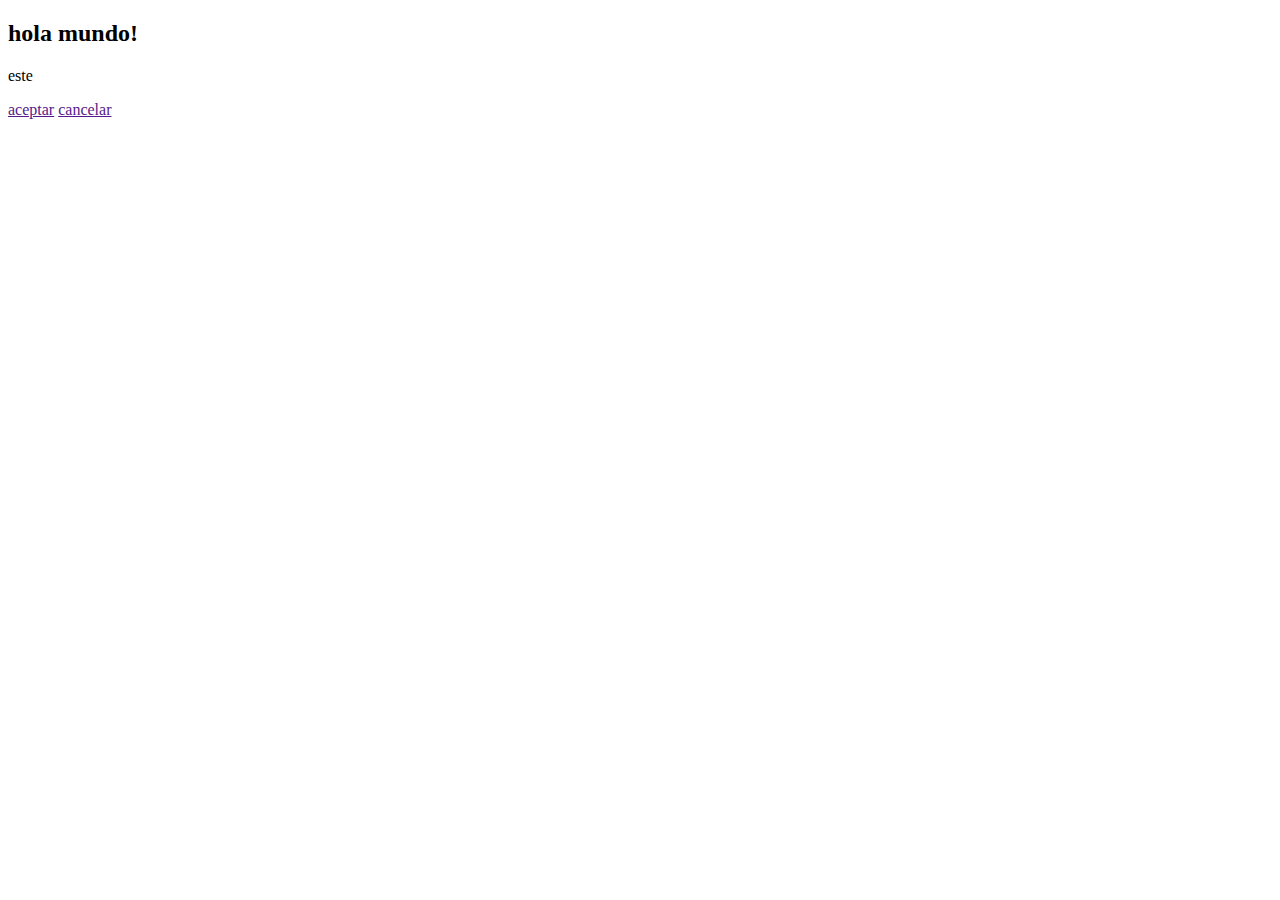
<file: practica01.html>
<!DOCTYPE html> 
<html lang="en"> <!-- -->
<head>
    <meta charset="UTF-8">
    <meta name="viewport" content="width=device-width, initial-scale=1.0">
    <title>Document</title>
</head>
<body>
    <div>
        <div>
            <div>
                <div>
                    <h2>hola mundo!</h2>
                    <p>este</p>
                    <p>
                        <a href="">aceptar</a>
                        <a href="">cancelar</a>
                    </p>
                </div>
            </div>
        </div>
    </div>
</body>
</html>
</file>
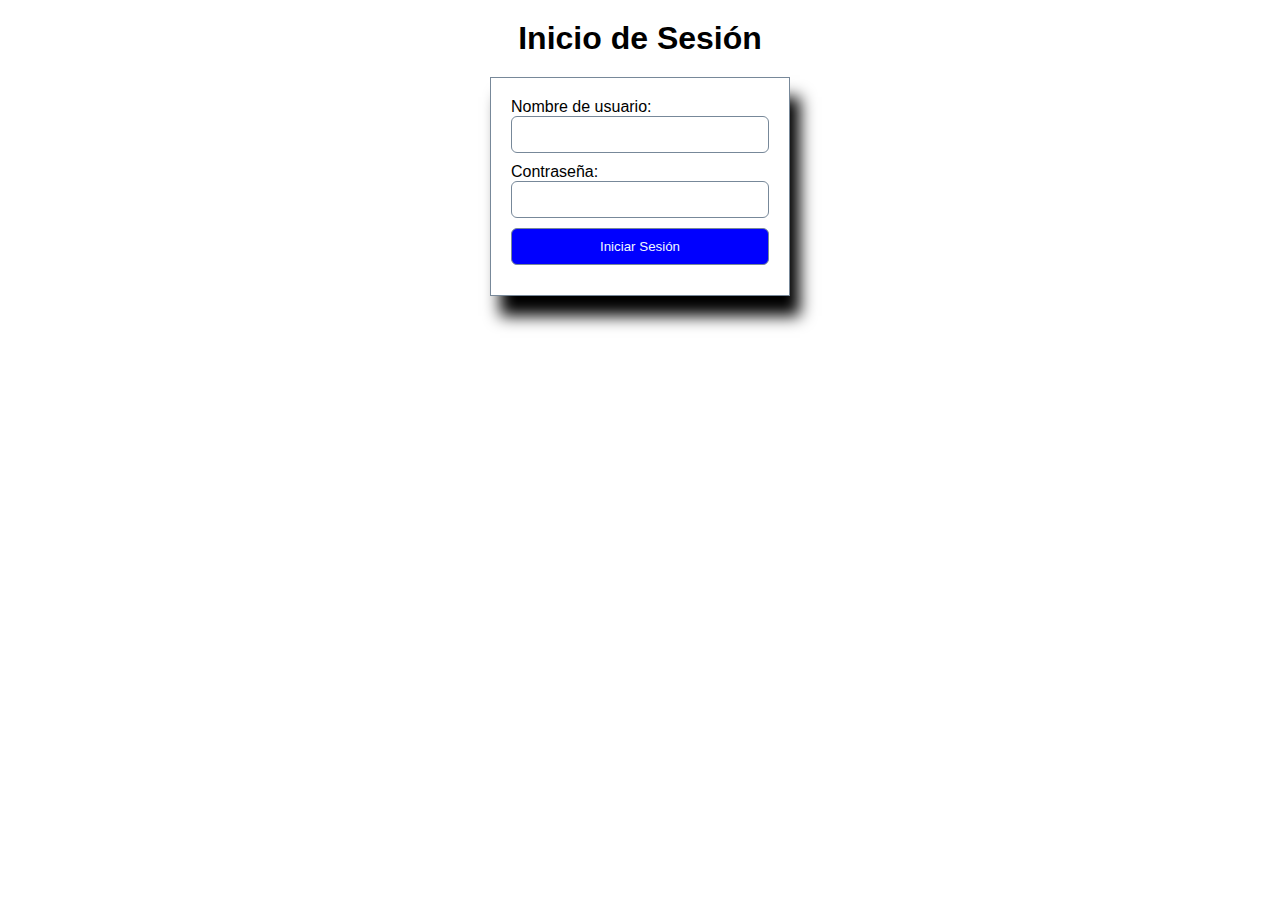
<file: practica06.html>
<!DOCTYPE html>
<html lang="en">
<head>
    <meta charset="UTF-8">
    <meta name="viewport" content="width=device-width, initial-scale=1.0">
    <title>Practica 06</title>
    <style>
        *{
            margin: 0;
            padding: 0;
            box-sizing: border-box;
        }

        body{
            font-family: Arial, Helvetica, sans-serif;
        }

        h1{
            text-align: center;
            padding-top: 20px;
            padding-bottom: 20px;
        }
        form{
            box-shadow: 10px 20px 15px;
            width: 300px;
            border: 1px solid lightslategray;
            margin: 0 auto;
            padding: 20px;
        
        }
        input{
    
            width: 100%;
            border-radius: 6px;
            padding: 10px;
            margin-bottom: 10px;
            border: 1px solid lightslategray;
        }
        input[type="submit"]{ 
            color: aliceblue;
            background-color: blue;
            border: 1px solid lightslategray;
        }
        label{
            display: block;
        }
    </style>
</head>
<body>
    <h1>Inicio de Sesión</h1>
    <form action="" method="post" id="formulario">
        <label for="user">Nombre de usuario:</label>
        <input type="text" id="user" name="user">
        <label for="password">Contraseña:</label>
        <input type="password" id="password" name="password">
        <input type="submit" value="Iniciar Sesión">
    </form>

    <script>
        const loginform = document.getElementById("formulario")
        loginform.addEventListener("submit", evento => {
            evento.preventDefault()
            // console.log(evento)
            let u = document.getElementById("user").value
            let p = document.getElementById("password").value
            // alert("Usuario: " + u + "Contraseña: "+p)
            alert(`Usuario ${u} y Contraseña ${p}`)
        })
    </script>
</body>
</html>
</file>
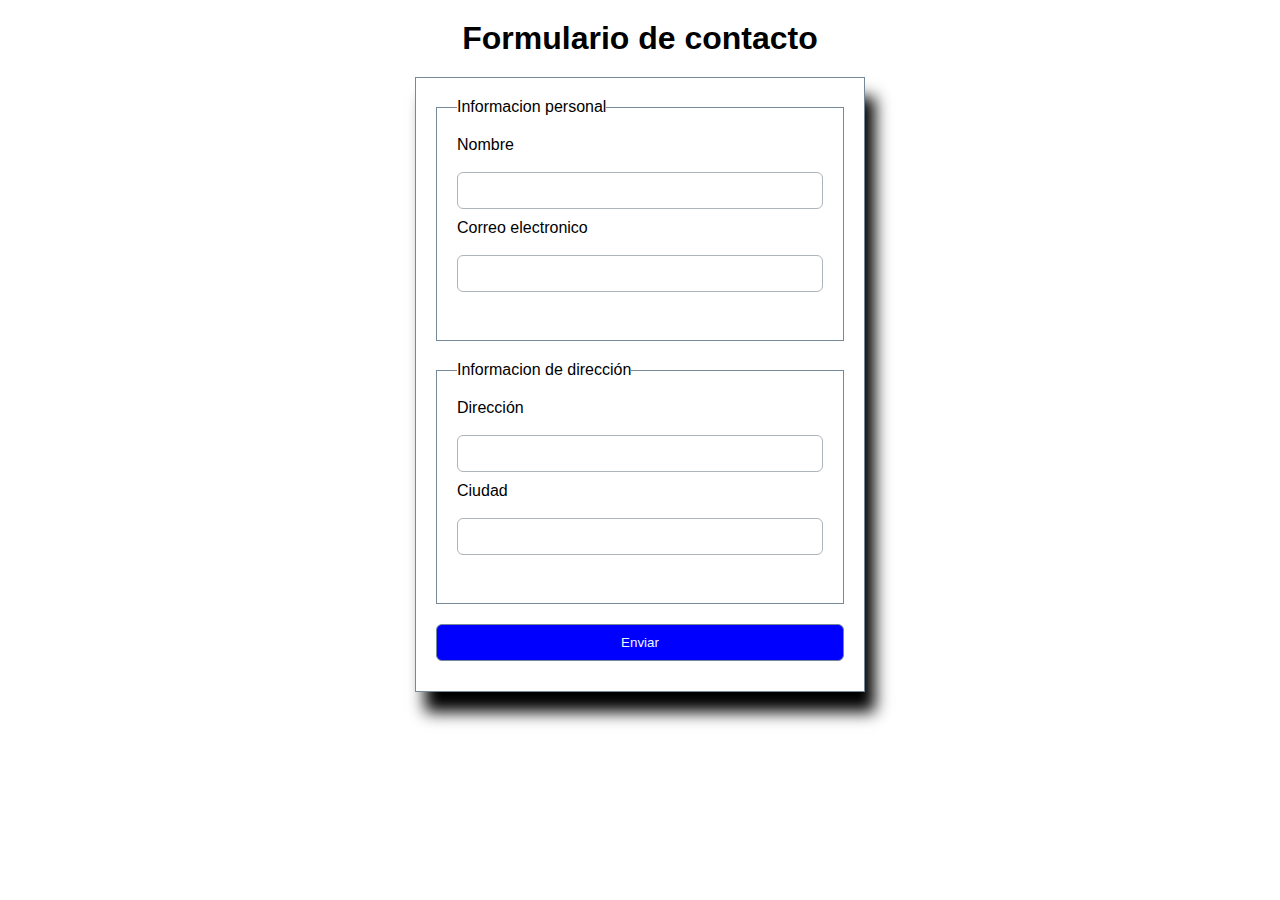
<file: practica07.html>
<!DOCTYPE html>
<html lang="en">
<head>
    <meta charset="UTF-8">
    <meta name="viewport" content="width=device-width, initial-scale=1.0">
    <title>Practica 07</title>
    <link rel="stylesheet" href="practica07.css">
</head>
<body>
    <h1>Formulario de contacto</h1>

    <form action="" method="post" id="formulario">
        <div id="app">
        </div>
        <input type="submit" value="Enviar">
    </form>
    <script src="practica07.js"></script>
</body>
</html>
</file>
<file: practica07.css>
*{
    margin: 0;
    padding: 0;
    box-sizing: border-box;
}

body{
    font-family: Arial, Helvetica, sans-serif;
}

h1{
    text-align: center;
    padding-top: 20px;
    padding-bottom: 20px;
}
form{
    box-shadow: 10px 20px 15px;
    width: 450px;
    border: 1px solid lightslategray;
    margin: 0 auto;
    padding: 20px;

}
input{
    width: 100%;
    border-radius: 6px;
    padding: 10px;
    margin-bottom: 10px;
    border: 1px solid rgb(173, 180, 187);
    margin-left: 0;
}
input[type="submit"]{ 
    color: aliceblue;
    background-color: blue;
    border: 1px solid lightslategray;
}
label{
    display: block;
}
fieldset{
    border: 1px solid lightslategray;
    margin: 0 auto;
    padding: 20px;
    margin-bottom: 20px;
}
</file>
